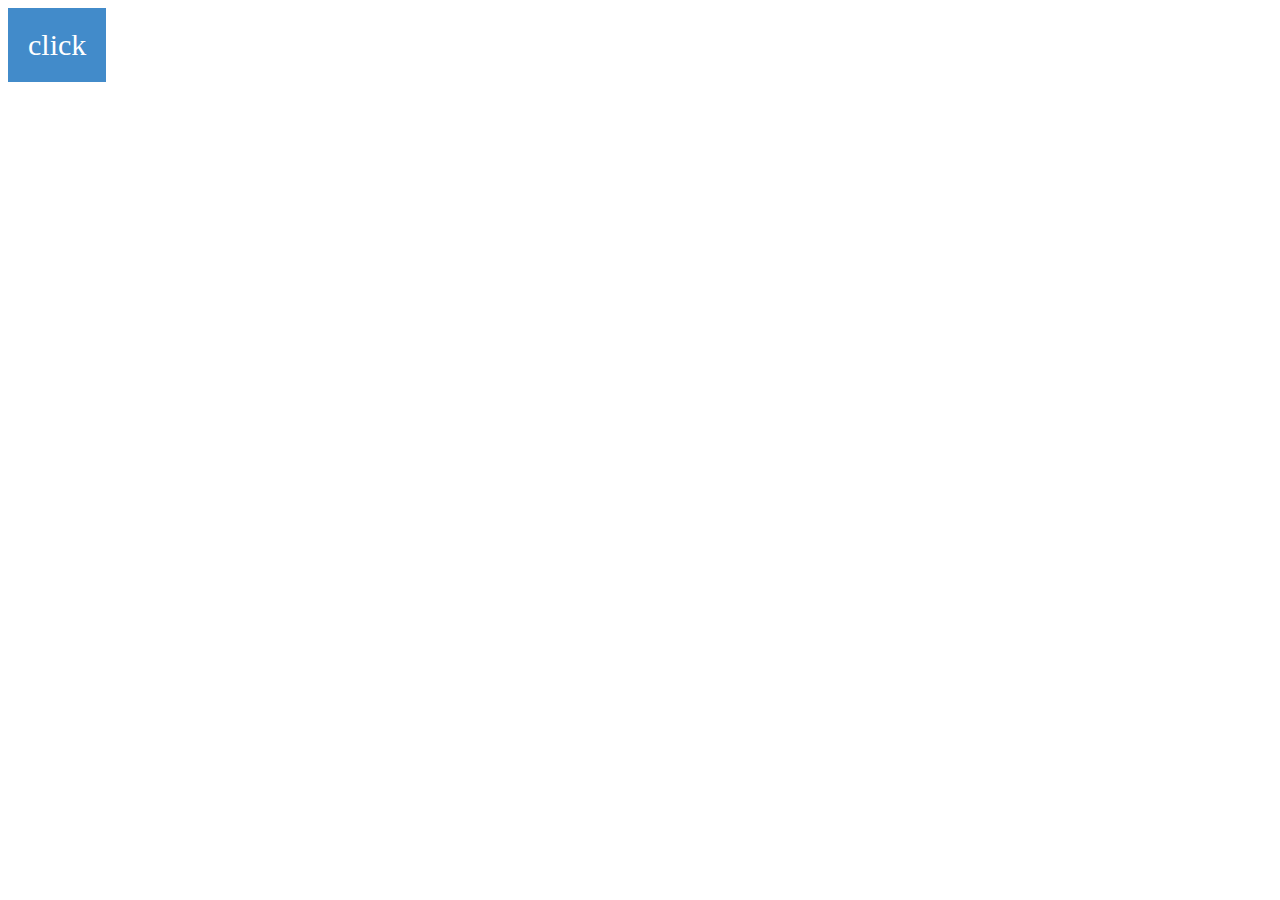
<file: Curso Full Stack Anotações/Aulaw/index.html>
<!DOCTYPE html>
<html lang="pt-br">
  <head>
    <meta charset="UTF-8" />
    <meta http-equiv="X-UA-Compatible" content="IE=edge" />
    <meta name="viewport" content="width=device-width, initial-scale=1.0" />
    <title>Aulas</title>
    <link rel="stylesheet" href="./style.css" />
  </head>
  <body>
    <div class="btn">click</div>
    <script src="./script.js"></script>
  </body>
</html>
</file>
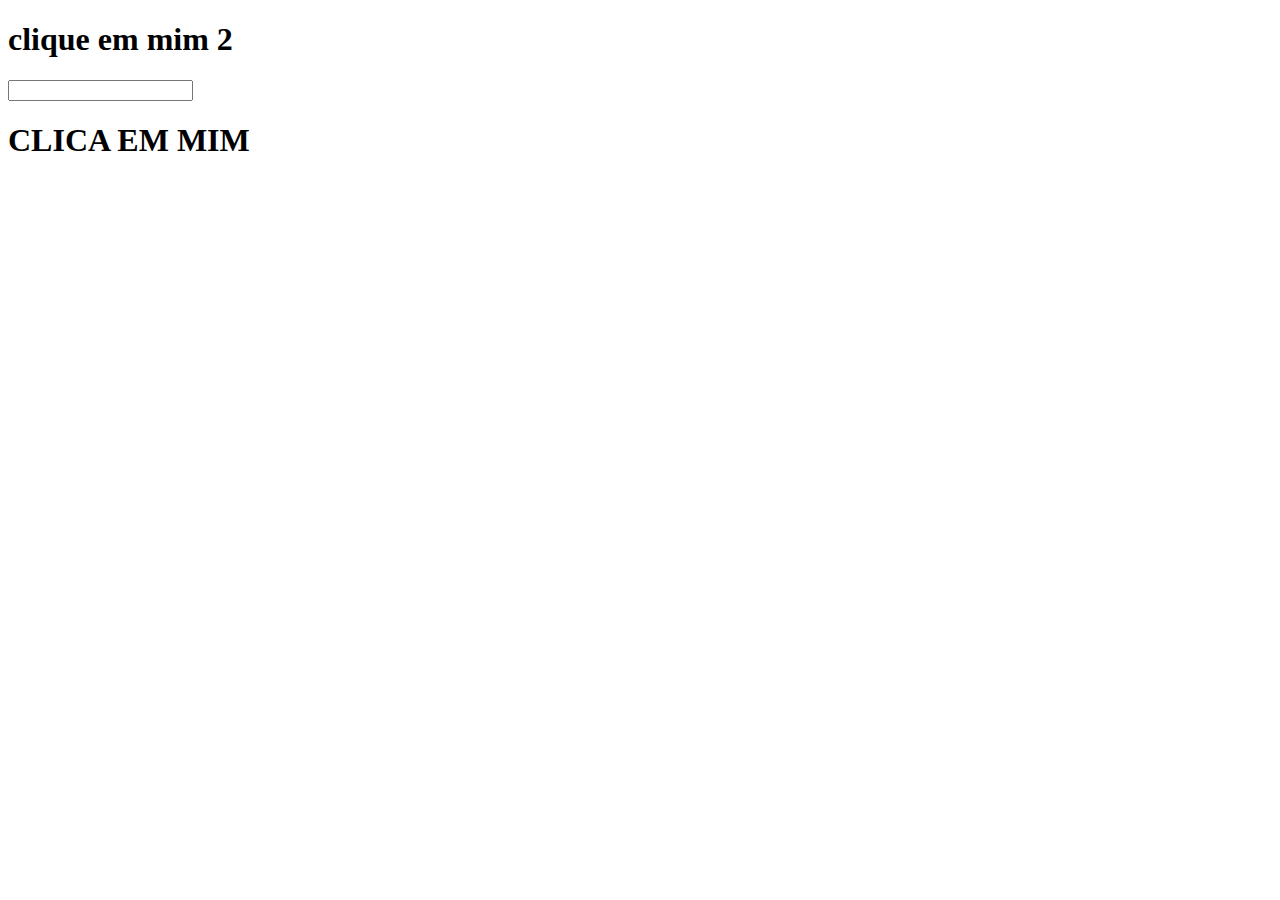
<file: Curso Full Stack Anotações/Javascript Intermediario/Eventos - Parte 1 (DOM Events)/index.html>
<!DOCTYPE html>
<html lang="pt-br">
  <head>
    <meta charset="UTF-8" />
    <meta http-equiv="X-UA-Compatible" content="IE=edge" />
    <meta name="viewport" content="width=device-width, initial-scale=1.0" />
    <title>Document</title>
  </head>
  <body>
    <h1>clique em mim 2</h1>
    <input type="text" oninput="changeH1(this)" />
    <h1 onclick="this.style.marginLeft= '49%'">CLICA EM MIM</h1>
    <script src="./script.js"></script>
  </body>
</html>
</file>
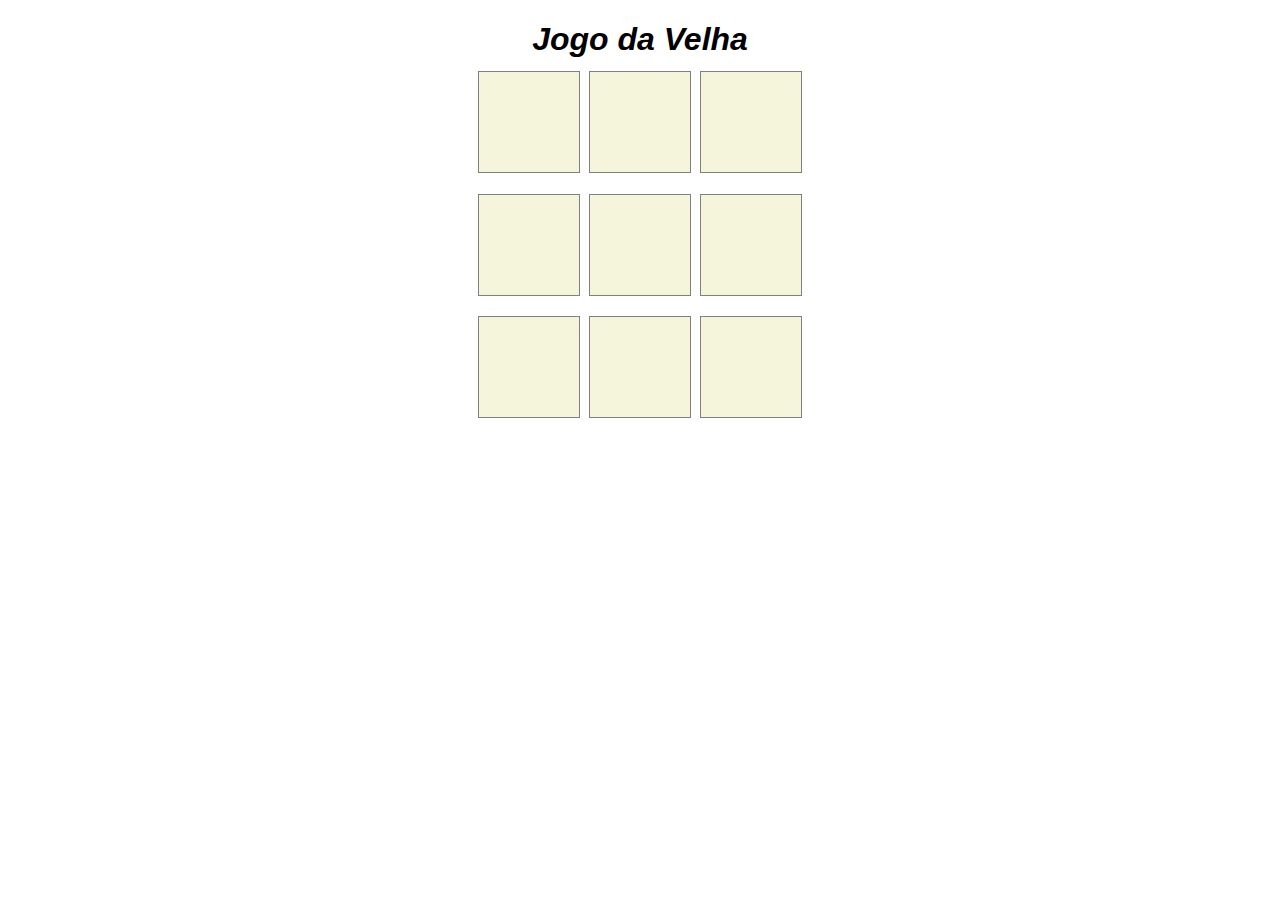
<file: Curso Full Stack Anotações/Projeto Jogo da Velha/Projeto jogo da velha/index.html>
<!DOCTYPE html>
<html lang="pt-br">
<head>
    <meta charset="UTF-8">
    <meta http-equiv="X-UA-Compatible" content="IE=edge">
    <meta name="viewport" content="width=device-width, initial-scale=1.0">
    <title>Document</title>
    <link rel="stylesheet" href="style.css" type="text/css">
</head>
<body>
    <h1> Jogo da Velha</h>

<div class="stage">
	<div>
		<div id="0" class="square">	</div>  
		<div id="1" class="square"></div> 
		<div id="2" class="square"></div>	
	</div>
	<div>
		<div id="3" class="square"></div>  
		<div id="4" class="square"></div>
		<div id="5" class="square"></div>	
	</div>
	<div>
		<div id="6" class="square"></div>  
		<div id="7" class="square"></div>
		<div id="8" class="square"></div>	
	</div>
</div>
    <script src="./game.js"></script>
    <script src="./interface.js"></script>
</body>
</html>
</file>
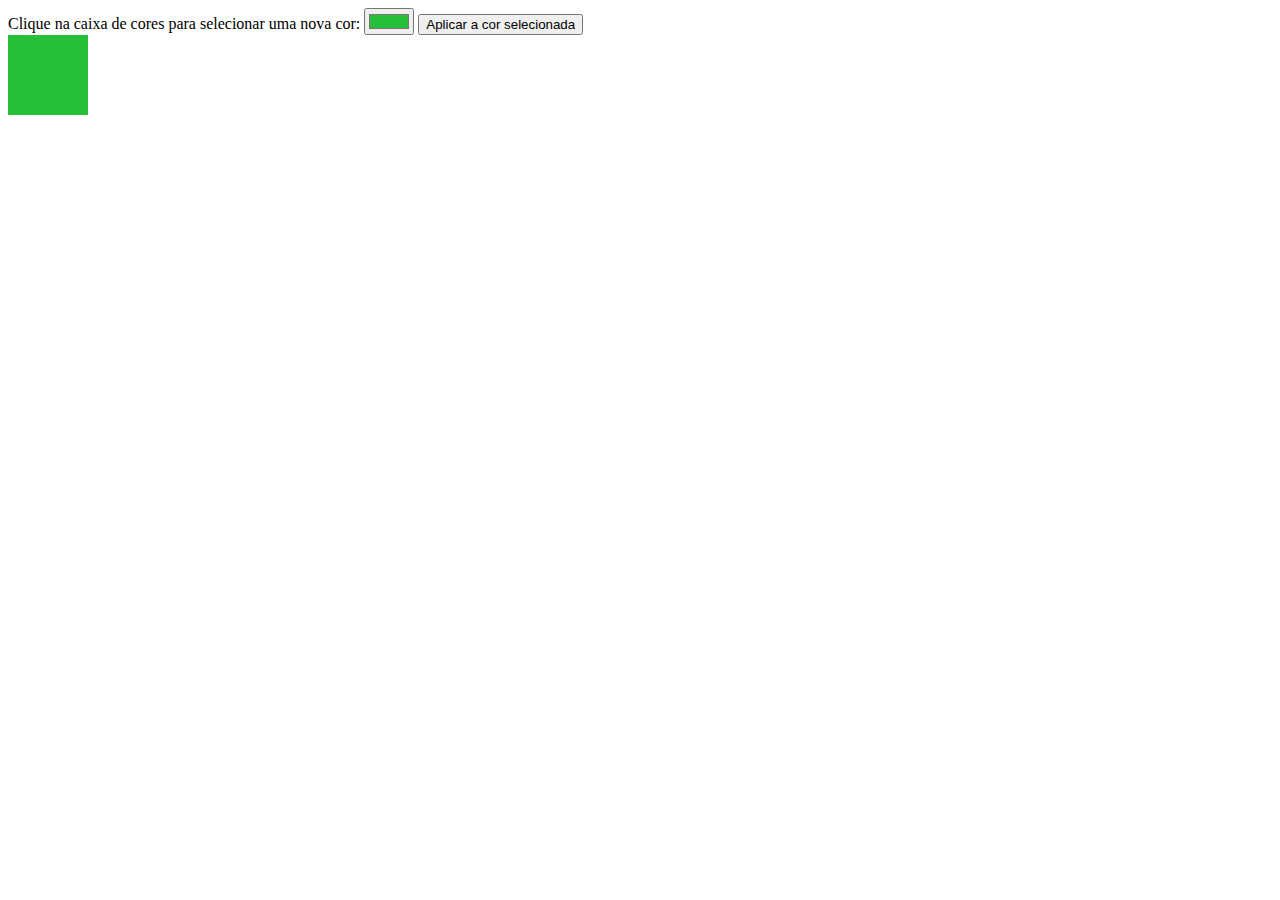
<file: Curso Full Stack Anotações/Nova pasta (2)/qw.html>
<!DOCTYPE html>
<html lang="en">
  <head>
    <meta charset="UTF-8" />
    <meta name="viewport" content="width=device-width, initial-scale=1.0" />
    <title>Escolhendo cores com input color</title>
    <style>
      #resultado {
        width: 80px;
        height: 80px;
        background: #27be39;
      }
    </style>
  </head>
  <body>
    <form id="frmColor">
      <label for="cor"
        >Clique na caixa de cores para selecionar uma nova cor:</label
      >
      <input type="color" id="cor" name="cores" value="#27BE39" />
      <input type="submit" value="Aplicar a cor selecionada" />
    </form>
    <div id="resultado"></div>
    <script>
      document.getElementById("frmColor").onsubmit = function () {
        let frmCor = document.getElementById("frmColor").elements;
        document.getElementById("resultado").style.background =
          frmCor["cores"].value;
        return false;
      };
    </script>
  </body>
</html>
</file>
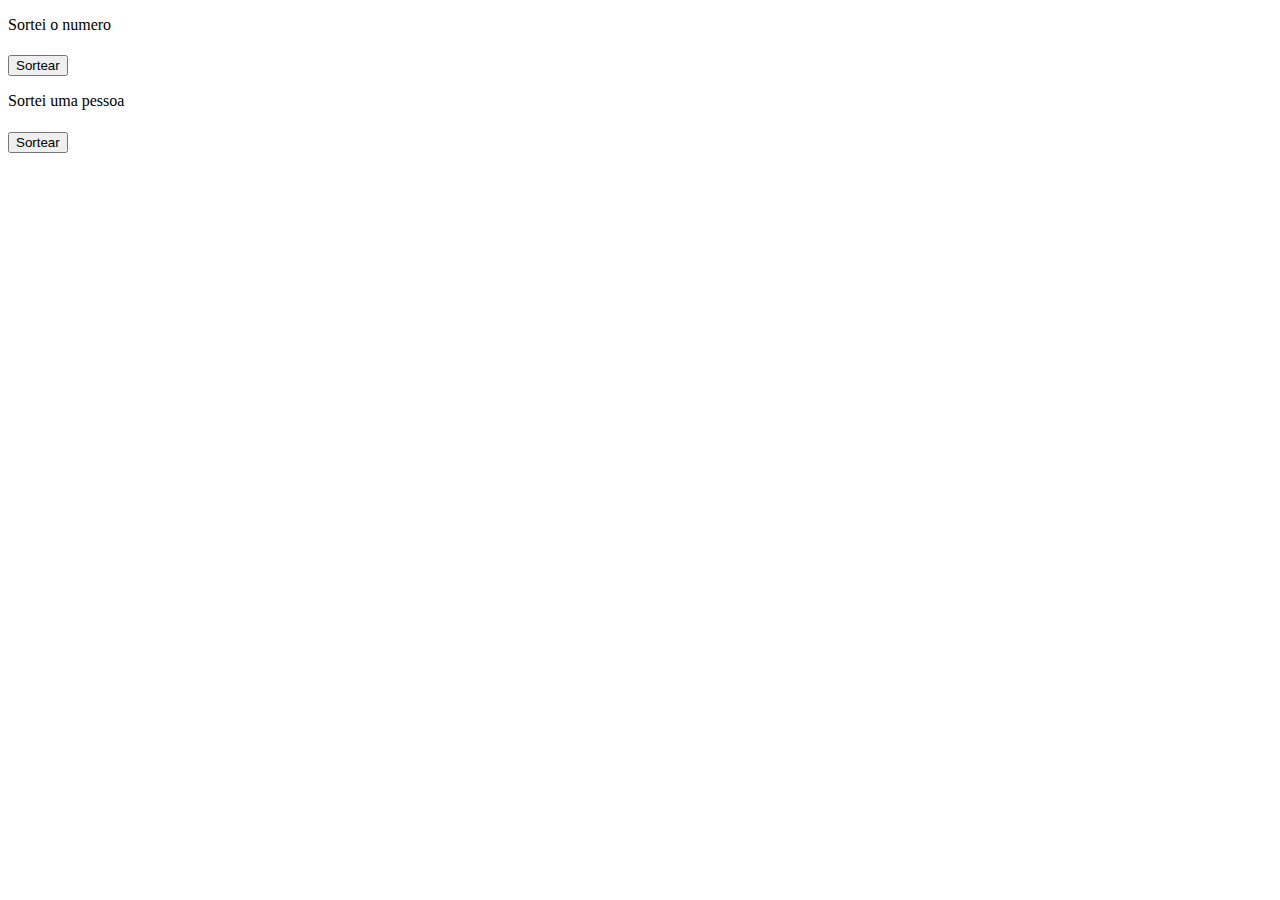
<file: Curso Full Stack Anotações/Javascript Intermediario/Página para sorteio/sorteio.html>
<!DOCTYPE html>
<html lang="">
  <head>
    <meta charset="UTF-8" />
    <meta http-equiv="X-UA-Compatible" content="IE=edge" />
    <meta name="viewport" content="width=device-width, initial-scale=1.0" />
    <title>Document</title>
  </head>
  <body>
    <div>
      <p>Sortei o numero</p>
      <h1 id="d"></h1>
      <button onclick="sortear()">Sortear</button>
    </div>
    <div>
      <p>Sortei uma pessoa</p>
      <h1 id="e"></h1>
      <button onclick="sortear1()">Sortear</button>
    </div>
    <script src="./sorteio.js"></script>
    <script src="./sorteio2.js"></script>
  </body>
</html>
</file>
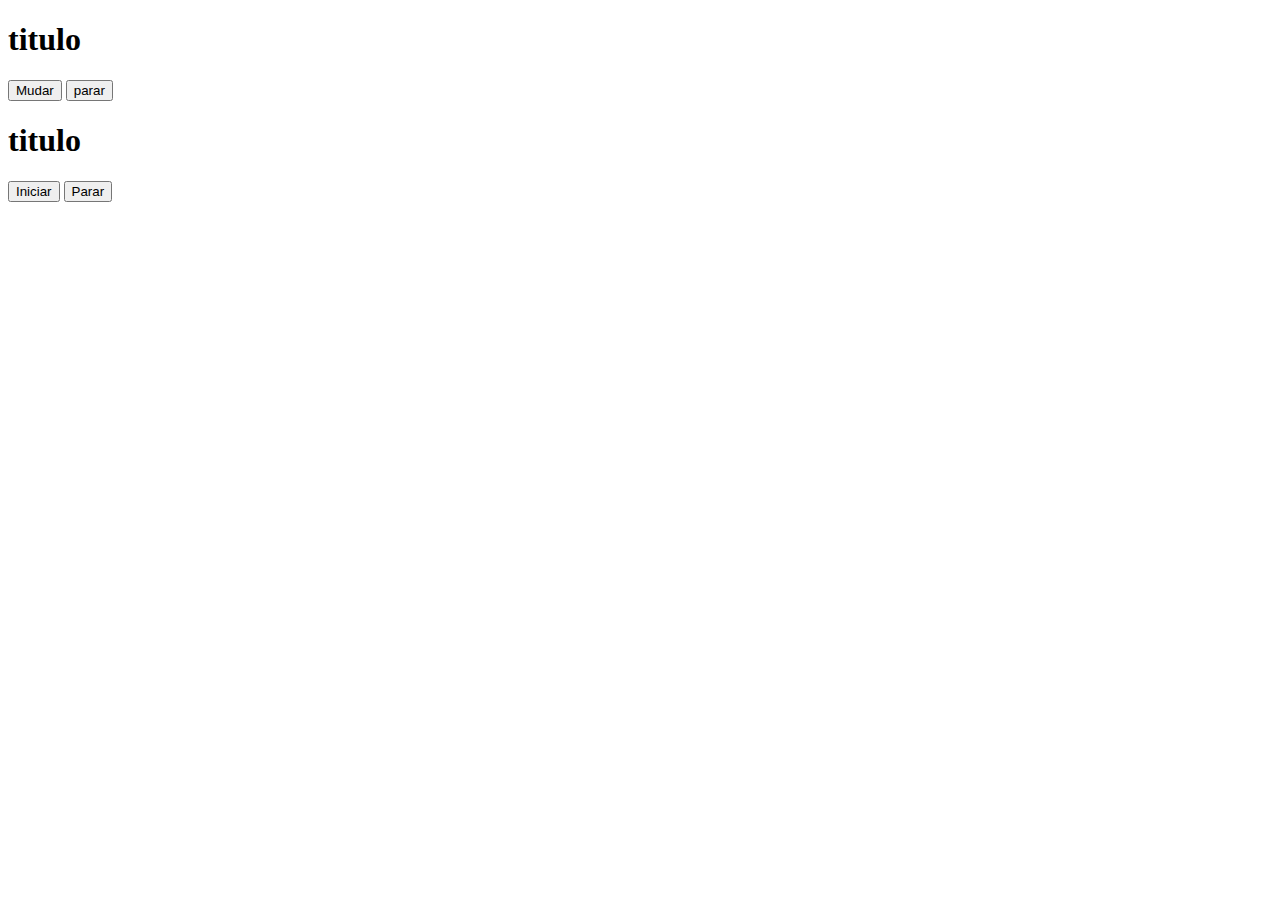
<file: Curso Full Stack Anotações/Javascript Intermediario/Timer e Intervalo/timer.html>
<!DOCTYPE html>
<html lang="en">
  <head>
    <meta charset="UTF-8" />
    <meta http-equiv="X-UA-Compatible" content="IE=edge" />
    <meta name="viewport" content="width=device-width, initial-scale=1.0" />
    <title>Document</title>
  </head>
  <body>
    <div>
      <h1>titulo</h1>
      <input onclick="mudartexto()" type="submit" value="Mudar" />
      <input onclick="voltar()" type="submit" value="parar" />
    </div>
    <div>
      <h1>titulo</h1>
      <input onclick="iniciar()" type="submit" value="Iniciar" />
      <input onclick="parar()" type="submit" value="Parar" />
    </div>

    <script src="./timer.js"></script>
    <script src="./intervalo.js"></script>
  </body>
</html>
</file>
<file: Curso Full Stack Anotações/Aulaw/style.css>
.btn{
    display: inline-block;
    padding: 20px;
    background: #428bca;
    color: #fff;
    font-size: 30px;

    transition-property: background-color, padding;
    transition-duration: 500ms, 1s;
    transition-delay: 100ms;
    transition-timing-function: ease;

}

.btn:hover{
background-color: #2248ca;
padding-left: 30px;
padding-right: 30px;

}
</file>
<file: Curso Full Stack Anotações/Projeto Jogo da Velha/Projeto jogo da velha/style.css>
body{
	text-align: center;
}

h1{
    font-style: italic;
	font-family: Arial, Helvetica, sans-serif;
}

.square{
    margin-top: 1%;
	width: 100px;
	height: 100px;
	background-color: beige;
	border: 1px solid gray;
	display: inline-block;
}
.o{
	position:relative;
}
.o:after{
	position:absolute;
	content: "\274C";
	font-size:50px;
	line-height:100px;
	top:0;
	bottom:0;
	left:0;
	right:0;
}
.x{
position:relative;
}
.x:after{
	position:absolute;
	content: "\2B55"; 
	font-size:50px;
	line-height:100px;
	top:0;
	bottom:0;
    right: 0;
    left: 0;
}
</file>
